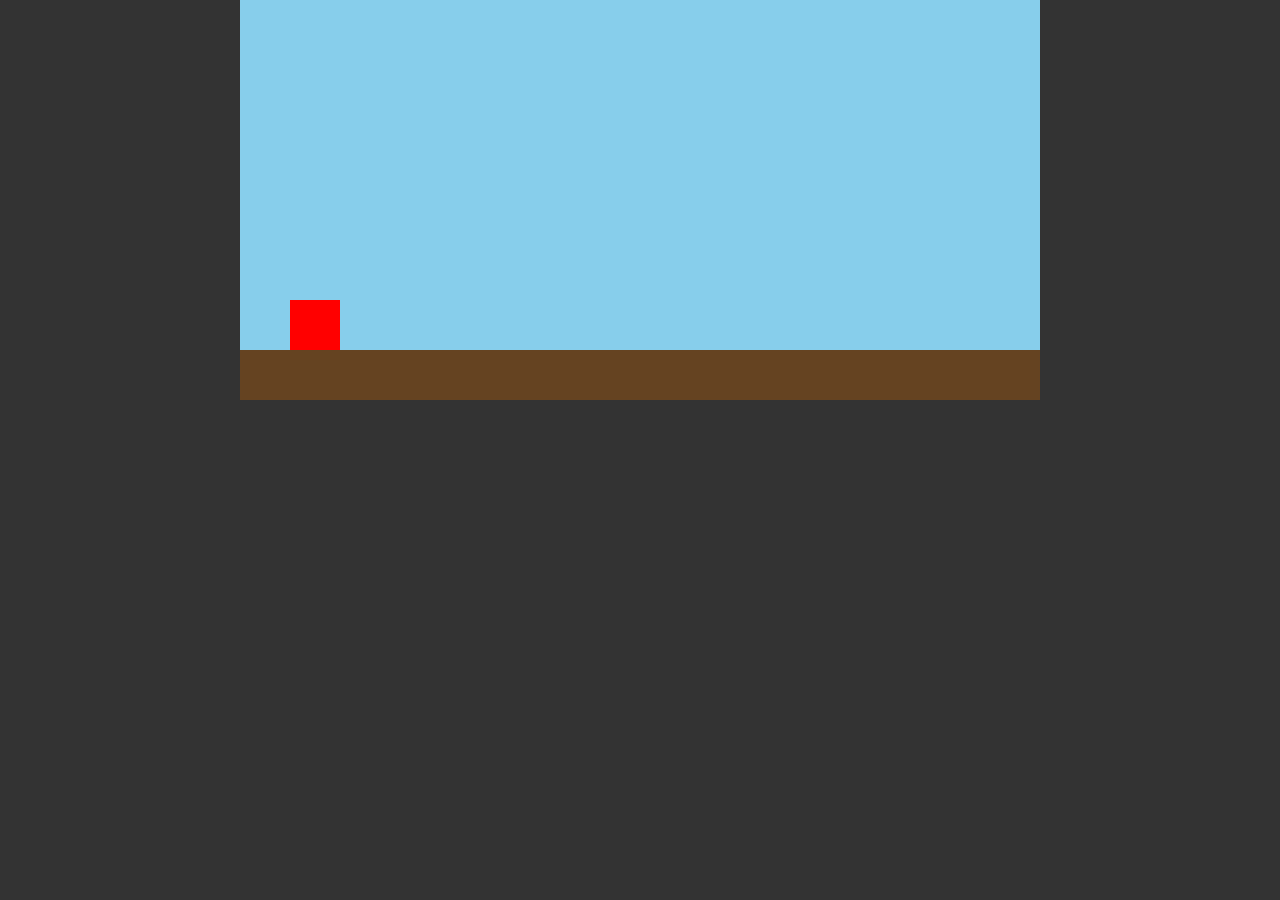
<file: jumpnrun.html>
<!DOCTYPE html>
<html lang="de">
<head>
    <meta charset="UTF-8" />
    <meta name="viewport" content="width=device-width, initial-scale=1.0"/>
    <title>Jump ’n’ Run Beispiel</title>
    <style>
        body {
            margin: 0;
            background: #333;
        }
        canvas {
            display: block;
            margin: 0 auto;
            background: #87ceeb; /* Ein himmelblauer Hintergrund */
        }
    </style>
</head>
<body>

<canvas id="gameCanvas" width="800" height="400"></canvas>

<script>
    // --- Spiellogik --- //

    // Canvas und Kontext
    const canvas = document.getElementById('gameCanvas');
    const ctx = canvas.getContext('2d');

    // Spielfigur-Parameter
    const player = {
        x: 50,
        y: 0,
        width: 50,
        height: 50,
        color: '#ff0000',
        dy: 0,             // Vertikale Geschwindigkeit
        gravity: 0.5,       // Schwerkraft
        jumpForce: -10,      // Sprungkraft (negativ, da nach oben)
        onGround: false
    };

    // Boden
    const groundY = canvas.height - 50; // Spieler steht auf "Bodenhöhe"
    const groundHeight = 50;            // Höhe des Bodens

    // Eingabevariablen
    let rightPressed = false;
    let leftPressed = false;
    let upPressed = false;

    // Geschwindigkeit in horizontaler Richtung
    const playerSpeed = 3;

    // Event Listener für Tasten
    document.addEventListener('keydown', keyDownHandler);
    document.addEventListener('keyup', keyUpHandler);

    function keyDownHandler(e) {
        if(e.code === 'ArrowRight' || e.code === 'KeyD') {
            rightPressed = true;
        }
        if(e.code === 'ArrowLeft' || e.code === 'KeyA') {
            leftPressed = true;
        }
        if((e.code === 'ArrowUp' || e.code === 'Space' || e.code === 'KeyW') && player.onGround) {
            upPressed = true;
        }
    }

    function keyUpHandler(e) {
        if(e.code === 'ArrowRight' || e.code === 'KeyD') {
            rightPressed = false;
        }
        if(e.code === 'ArrowLeft' || e.code === 'KeyA') {
            leftPressed = false;
        }
        if(e.code === 'ArrowUp' || e.code === 'Space' || e.code === 'KeyW') {
            upPressed = false;
        }
    }

    // Update-Funktion: Hier wird die Logik ausgeführt
    function update() {
        // Horizontale Bewegung
        if(rightPressed) {
            player.x += playerSpeed;
        }
        if(leftPressed) {
            player.x -= playerSpeed;
        }

        // Sprung / Schwerkraft
        player.y += player.dy;
        player.dy += player.gravity;

        // Boden-Kollision
        if(player.y + player.height > groundY) {
            player.y = groundY - player.height;
            player.dy = 0;
            player.onGround = true;
        } else {
            player.onGround = false;
        }

        // Springen, wenn onGround
        if(upPressed && player.onGround) {
            player.dy = player.jumpForce;
            player.onGround = false;
        }
    }

    // Render-Funktion: Zeichnet den aktuellen Spielzustand
    function draw() {
        ctx.clearRect(0, 0, canvas.width, canvas.height);

        // Boden zeichnen
        ctx.fillStyle = '#654321';
        ctx.fillRect(0, groundY, canvas.width, groundHeight);

        // Spieler zeichnen
        ctx.fillStyle = player.color;
        ctx.fillRect(player.x, player.y, player.width, player.height);
    }

    // Spielschleife
    function gameLoop() {
        update();
        draw();
        requestAnimationFrame(gameLoop);
    }

    // Start des Spiels
    gameLoop();
</script>

</body>
</html>
</file>
